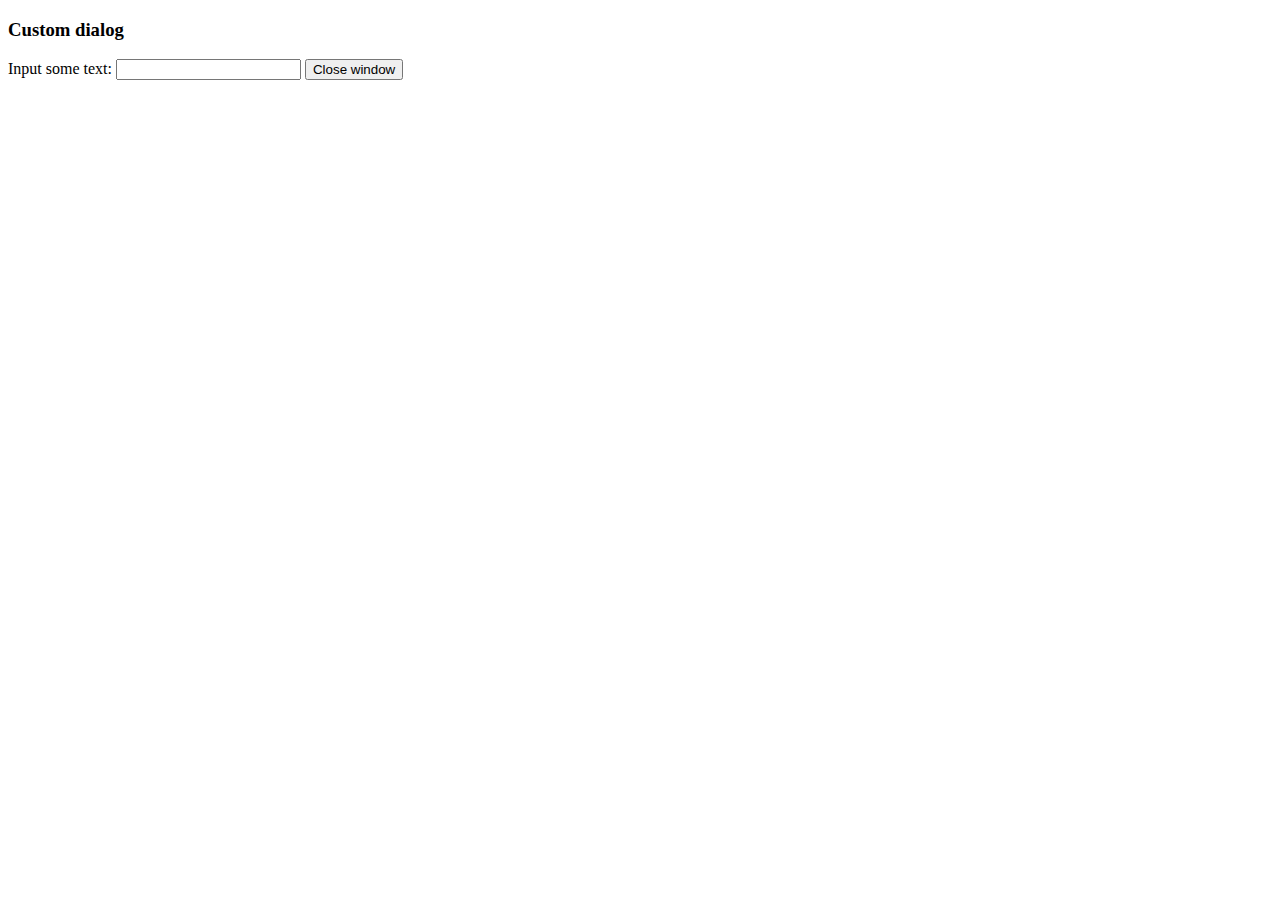
<file: administrador/tinymce/js/tinymce/plugins/example/dialog.html>
<!DOCTYPE html>
<html>
<body>
	<h3>Custom dialog</h3>
	Input some text: <input id="content">
	<button onclick="top.tinymce.activeEditor.windowManager.getWindows()[0].close();">Close window</button>
</body>
</html>
</file>
